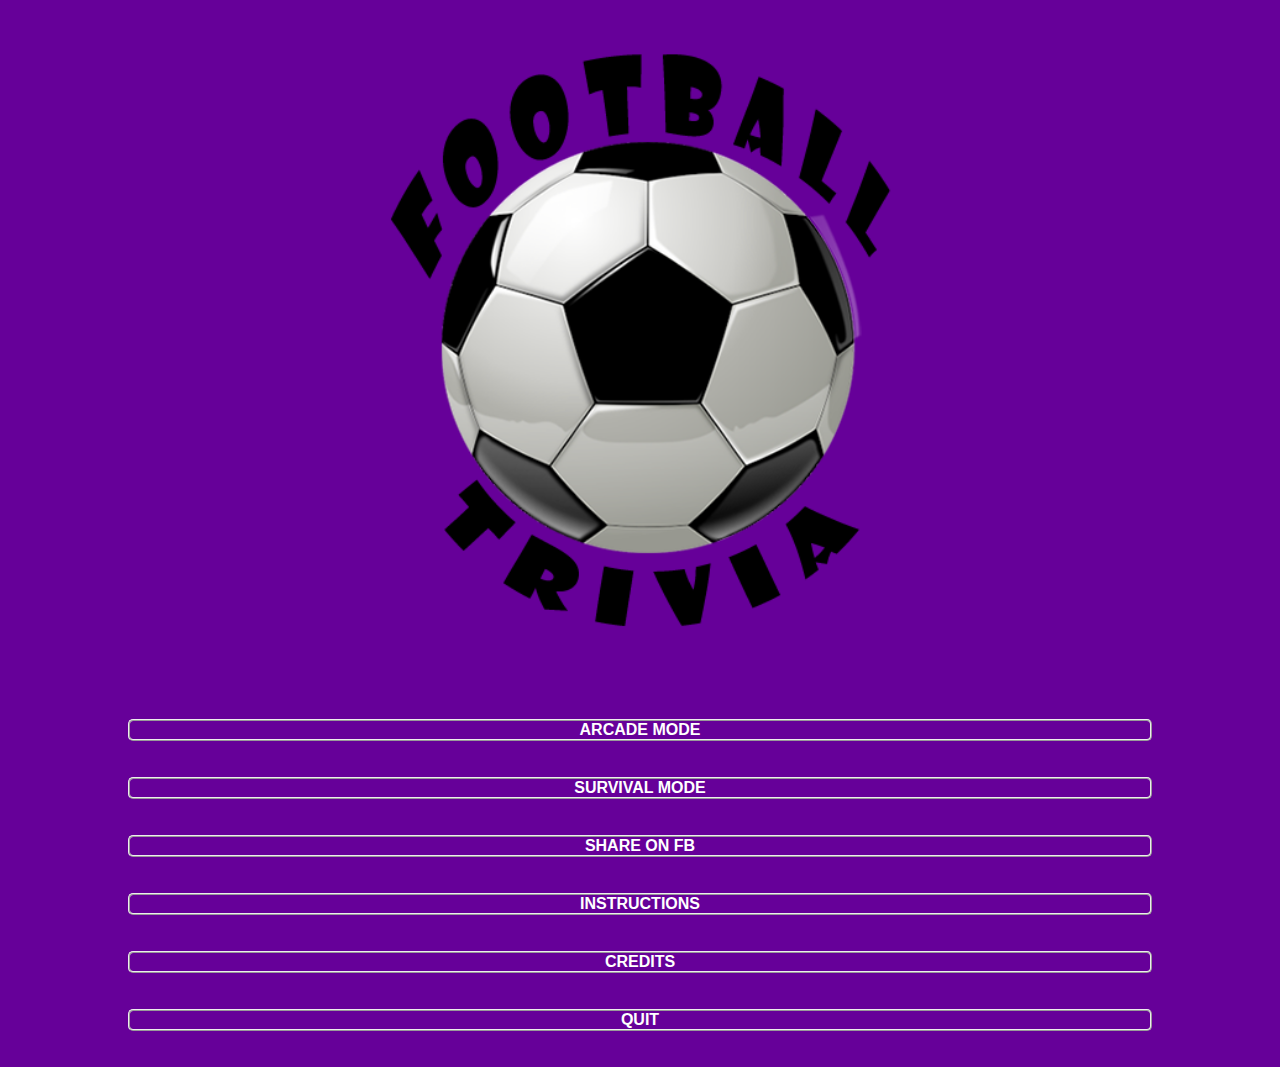
<file: index.html>
<!DOCtype html>
<html>

<head>
<title>Football Trivia By Pikarestiv</title>
<link rel="stylesheet" type="text/css" href="css/trivia.css">
</head>

<body>

<div class="logo"><a  href="http://www.9jatechzone.xtgem.com" target="new"><img src="img/icc.png"></a></br><br><br>
</div>

<a class="button" href="pages/play.html">ARCADE MODE</a><br><br>

<a class="button" href="pages/play_survival.html">SURVIVAL MODE</a><br><br>

<a class="button" href="https://www.facebook.com/sharer.php?u=https%3A//www.dropbox.com/sh/izqqg9z0rlgevxn/AADCBzLyLxmgZyDq-_qqZkb1a?dl=0">SHARE ON FB</a><br><br>

<a class="button" href="pages/instructions.html">INSTRUCTIONS</a><br><br>

<a class="button" href="pages/credits.html">CREDITS</a><br><br>

<a class="button" href="pages/exit.html">QUIT</a><br><br>

</body>

</html>
</file>
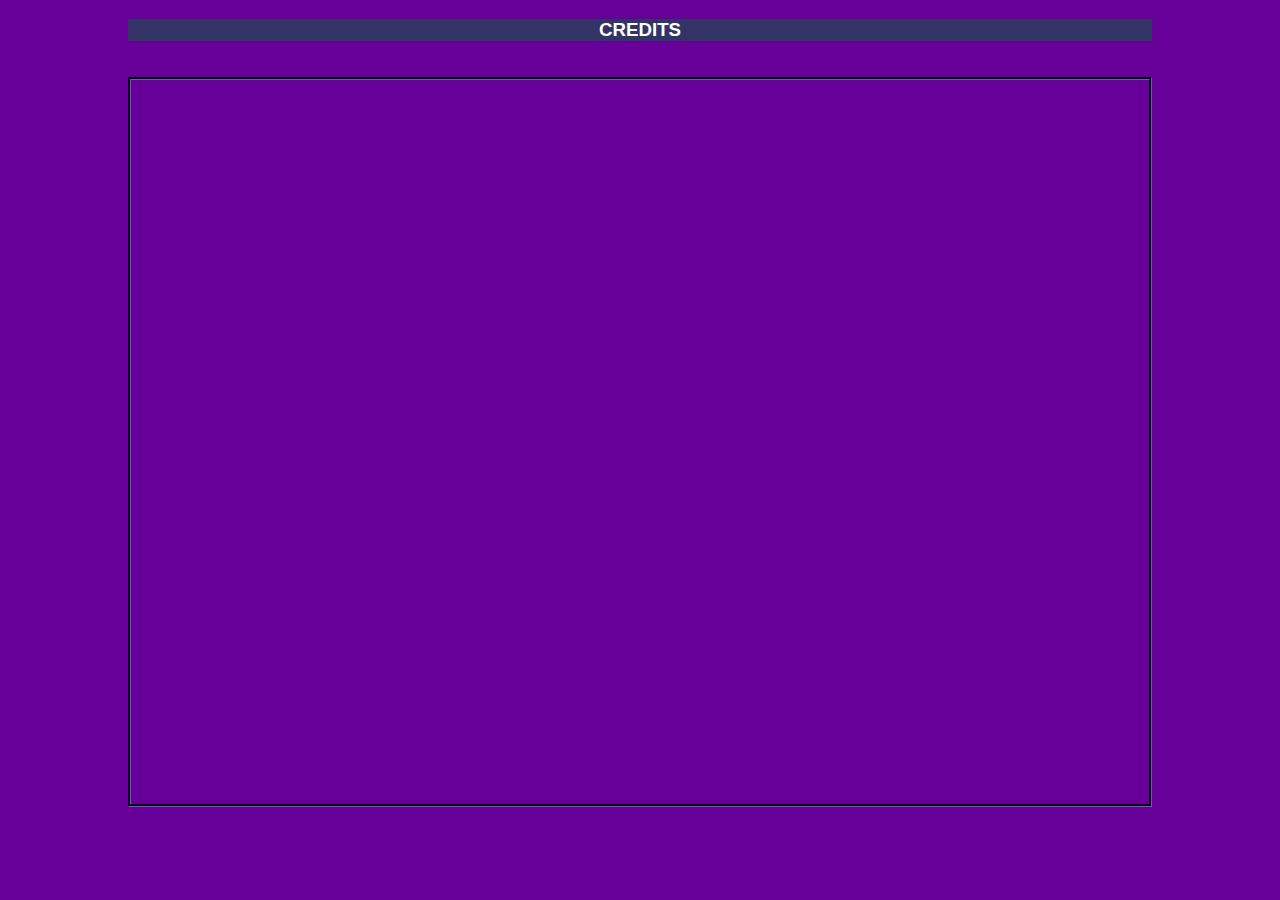
<file: pages/credits.html>
<!DOCtype html>
<html>
<head>
<title>
Credits
</title>
<link rel="stylesheet" type="text/css" href="../css/creditscss.css">
</head>

<body>
<h3 class="titlebar" align="center">CREDITS</h2><br />


<marquee direction="up" scrollamount="4" height="720px">
<br />
<div class="logo"><img src="../img/icc.png">
</div><br />
<p class="upndwn">***Created By TechLoaded***</p>
<br />
<p class="upndwn">**Application Designer**</p>
<br />
<p>Josh Odumodu
<br /><br />
Ebuka Okonkwo</p>
<br />
<br />
<p class="upndwn">**Programming**</p>
<br />
<p>Josh Odumodu</p>
<br />
<p class="upndwn">**Testing and Debugging**</p>
<br />
<p>
Josh Odumodu
<br /><br />
Ebuka Okonkwo
<br /><br />
Great Ita
<br /><br />
Agozie Nwana
<br /><br />
Arize Odumodu
<br /><br />
Chisolu Ananwuna
</p>
<p class="upndwn">**Graphics and Arts**</p>
<p>Josh Odumodu</p>
<p class="upndwn">**Questions**</p>
<p>
Josh Odumodu
<br /><br />
Ebuka Okonkwo
<br /><br />
Great Ita
</p>
<p class="upndwn">**Audio Credits**</p>
<p>Sad Exiting Trombone Sound
<br /> 
http://soundbible.com
</p>
<p class="upndwn">**Special Thanks**</p>
<p>
<b><u>G...M...C</u></b><br />
<br />
Ifeanyi Anaemene
<br /><br />
Ndubisi Odumodu
<br /><br />
Basil Nwankwo
<br /><br />
Chijindu Odumodu
<br /><br />
Chijioke Igwedibia
<br /><br />
Obiora Odumodu
<br /><br />
e...t....c
</p>
<br />
<p class="upndwn">&copy;2007-2017 TECHLOADED TEAM</p>
</marquee>
</body>

</html>
</file>
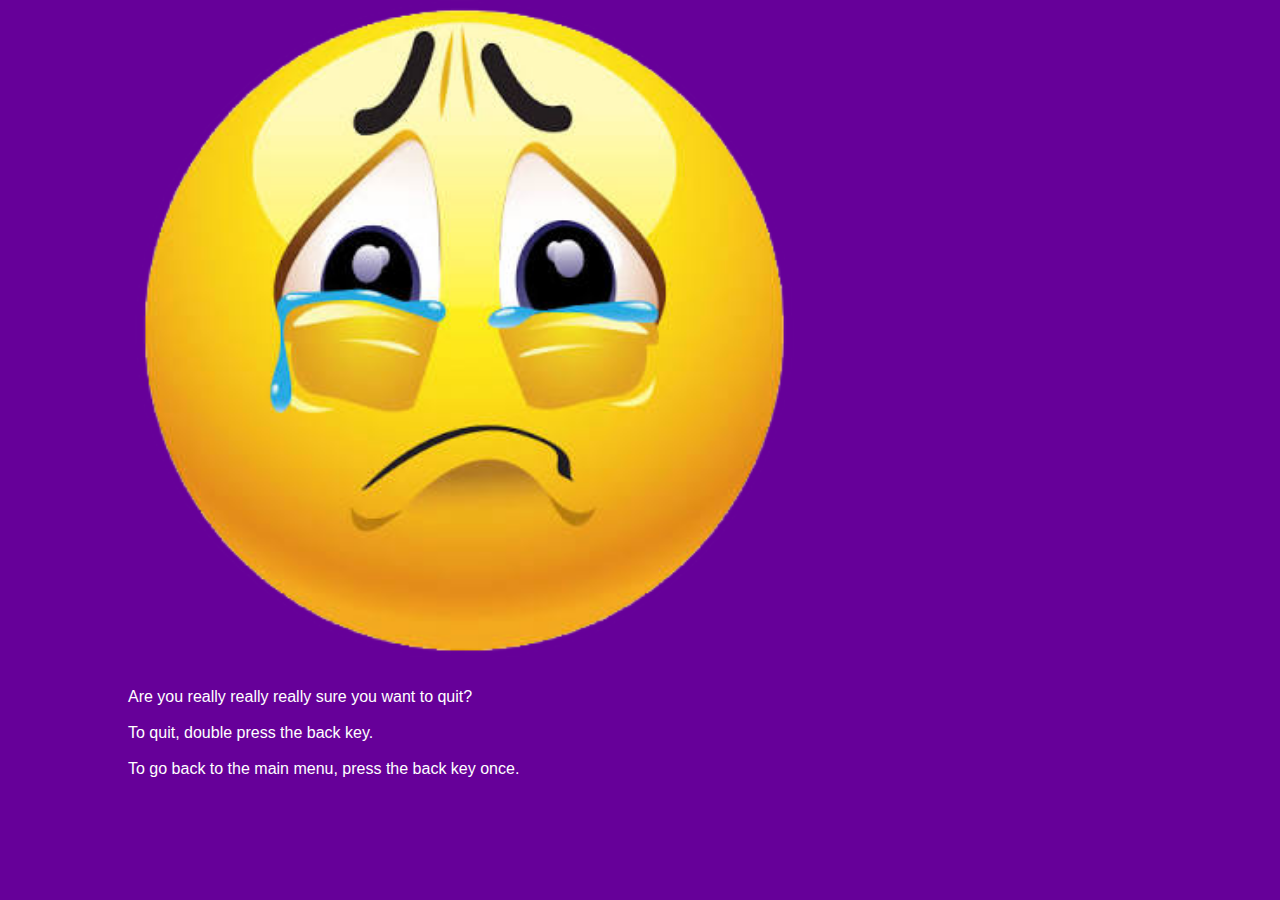
<file: pages/exit.html>
<!DOCtype html>
<html>

<head>
<title>Exit</title>
<link rel="stylesheet" type="text/css" href="../css/trivia.css">
</head>

<body>

<script type="text/javascript">

// PLAYER VARIABLES

var mp3snd = "../music/error.mp3";

document.write('<audio autoplay="autoplay">');
document.write('<source src="'+mp3snd+'" type="audio/mpeg">');
document.write('<!--[if lt IE 9]>');
document.write('<bgsound src="'+mp3snd+'" loop="1">');
document.write('<![endif]-->');
document.write('</audio>');

</script>

<a href="http://www.9jatechzone.xtgem.com" class="logo"><img src="../img/sadface.png" alt="sad" width="65%" height="25%"></a><br><br>
Are you really really really sure you want to quit?<br><br>
To quit, double press the back key.<br><br>
To go back to the main menu, press the back key once.<br>
</body>

</html>
</file>
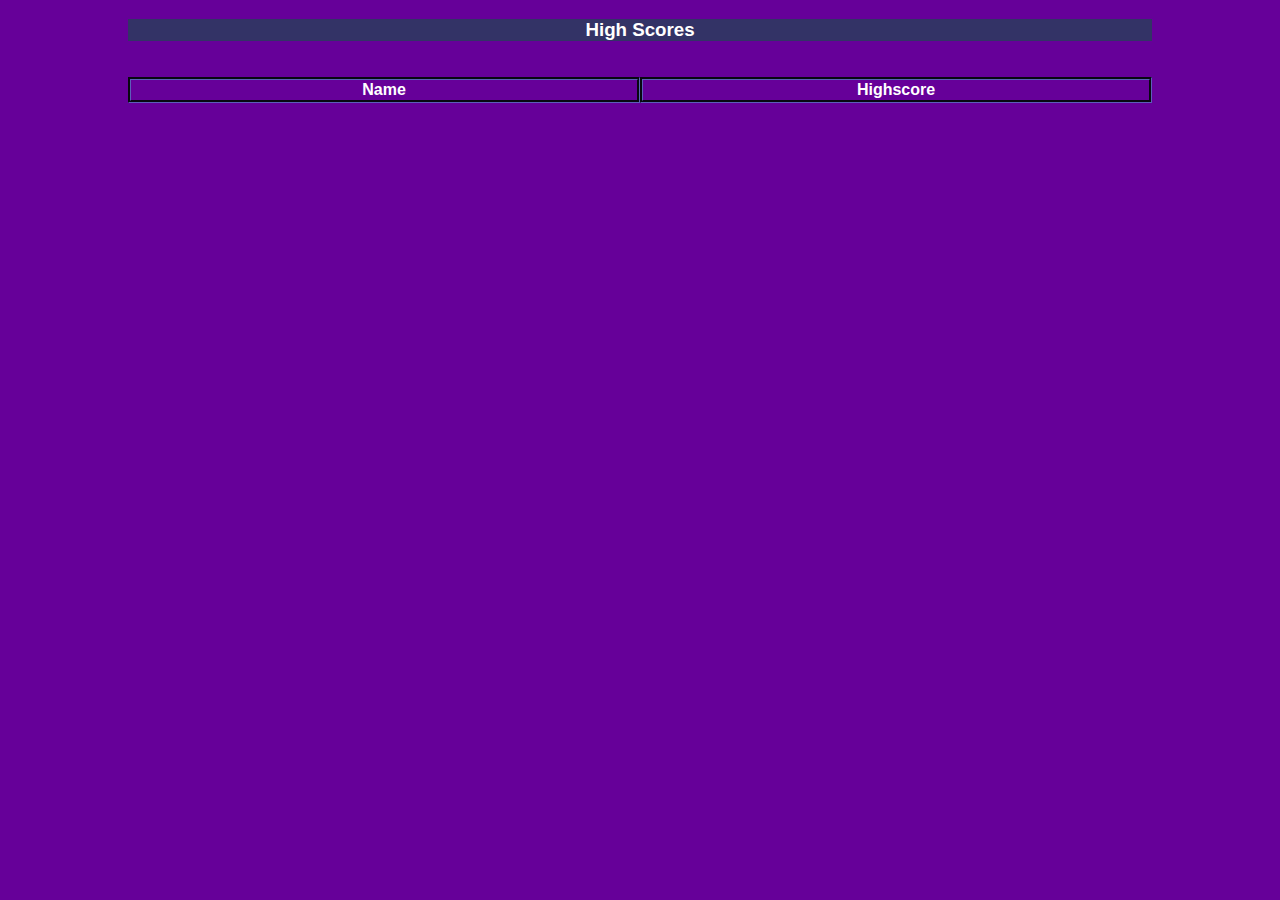
<file: pages/highscores.html>
<!DOCtype html>
<html>


<head>
<meta charset="utf-8" />
<title>High Scores</title>
<link rel="stylesheet" type="text/css" href="../css/hscorecss.css">
</head>


<body>



<h3 class="titlebar">High Scores</h3><br>
<table align="center" class="hscoretable" width="100%" cellspacing="0">
<tr>
	<th width="50%" class="hscorename">Name</th>
    <th width="50%" class="hscoredata">Highscore</th>
</tr>
<tr>
	<td></td>
    <td></td>
</tr>
<tr>
	<td></td>
    <td></td>
</tr>
</table>

</body>


</html>
</file>
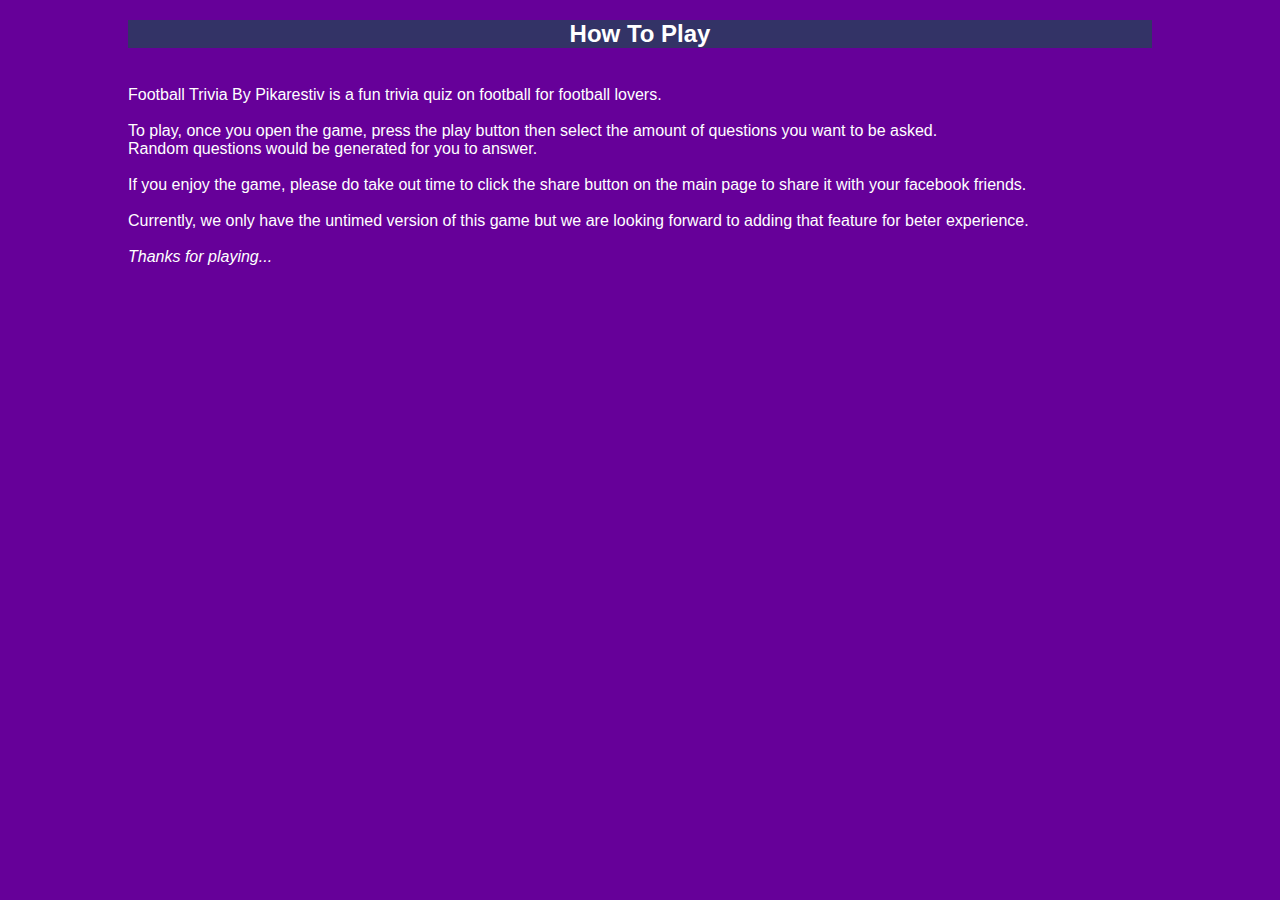
<file: pages/instructions.html>
<!DOCtype html>
<html>

<head>
<title>How To Play</title>
<link rel="stylesheet" type="text/css" href="../css/trivia.css">
</head>
<h2 class="titlebar"><b>How To Play</b></h2><br>
Football Trivia By Pikarestiv is a fun trivia quiz on football for football lovers.<br><br>
To play, once you open the game, press the play button then select the amount of questions you want to be asked.<br>
Random questions would be generated for you to answer.<br><br>
If you enjoy the game, please do take out time to click the share button on the main page to share it with your facebook friends.<br><br>
Currently, we only have the untimed version of this game but we are looking forward to adding that feature for beter experience.<br><br>
<i>Thanks for playing...</i>
<body>
</body>

</html>
</file>
<file: css/trivia.css>
body {
	padding-left: 10%;
	padding-right: 10%;
	margin:auto;
	width: 80%;
	height:100%;
	font-family: 'Trebuchet MS', 'Helvetica';
	background:#609;
	color:#FFF;
}

img{
	border:0px;
	width:65%;
	height:25%;
}




.titlebar {
	text-align:center;
	width:100%;
	background-color:#336;
}



.button {
	display:block;
	text-align:center;
	color:#FFF;
	font-weight: bold;
	border-radius: 5px;
	border-color:#006;
	border:ridge 2px;
	text-decoration:none;
}


.logo {
	text-align:center;
}
</file>
<file: css/creditscss.css>
body {
	padding-left: 10%;
	padding-right: 10%;
	margin:auto;
	width: 80%;
	height:100%;
	font-family: 'Trebuchet MS', 'Helvetica';
	background:#609;
	color:#FFF;
}

p {
	text-align:center;
}

.titlebar {
	text-align:center;
	width:100%;
	background-color:#336;
}

marquee {
	border:groove #336;
	padding:2px;
	max-height:inherit;
}

.upndwn {
	border-top:solid #336;
	border-bottom:solid #336;
}


img {
	text-align:center;
	width:75%;
	height:25%;
}

.logo {	
	border:0px;
}
</file>
<file: css/hscorecss.css>
body {
	padding-left: 10%;
	padding-right: 10%;
	margin:auto;
	width: 80%;
	height:100%;
	font-family: 'Trebuchet MS', 'Helvetica';
	background:#609;
	color:#FFF;
}

img{
	border:0px;
	width:65%;
	height:25%;
}




.titlebar {
	text-align:center;
	width:100%;
	background-color:#336;
}



.button {
	display:block;
	text-align:center;
	color:#FFF;
	font-weight: bold;
	border-radius: 5px;
	border-color:#006;
	border:ridge 2px;
	text-decoration:none;
}


.logo {
	text-align:center;
}

.hscoretable {
}

.hscorename {
	text-align:center;
	border: groove #336;
}

.hscoredata {
	text-align:center;
	border: groove #336;
}
</file>
